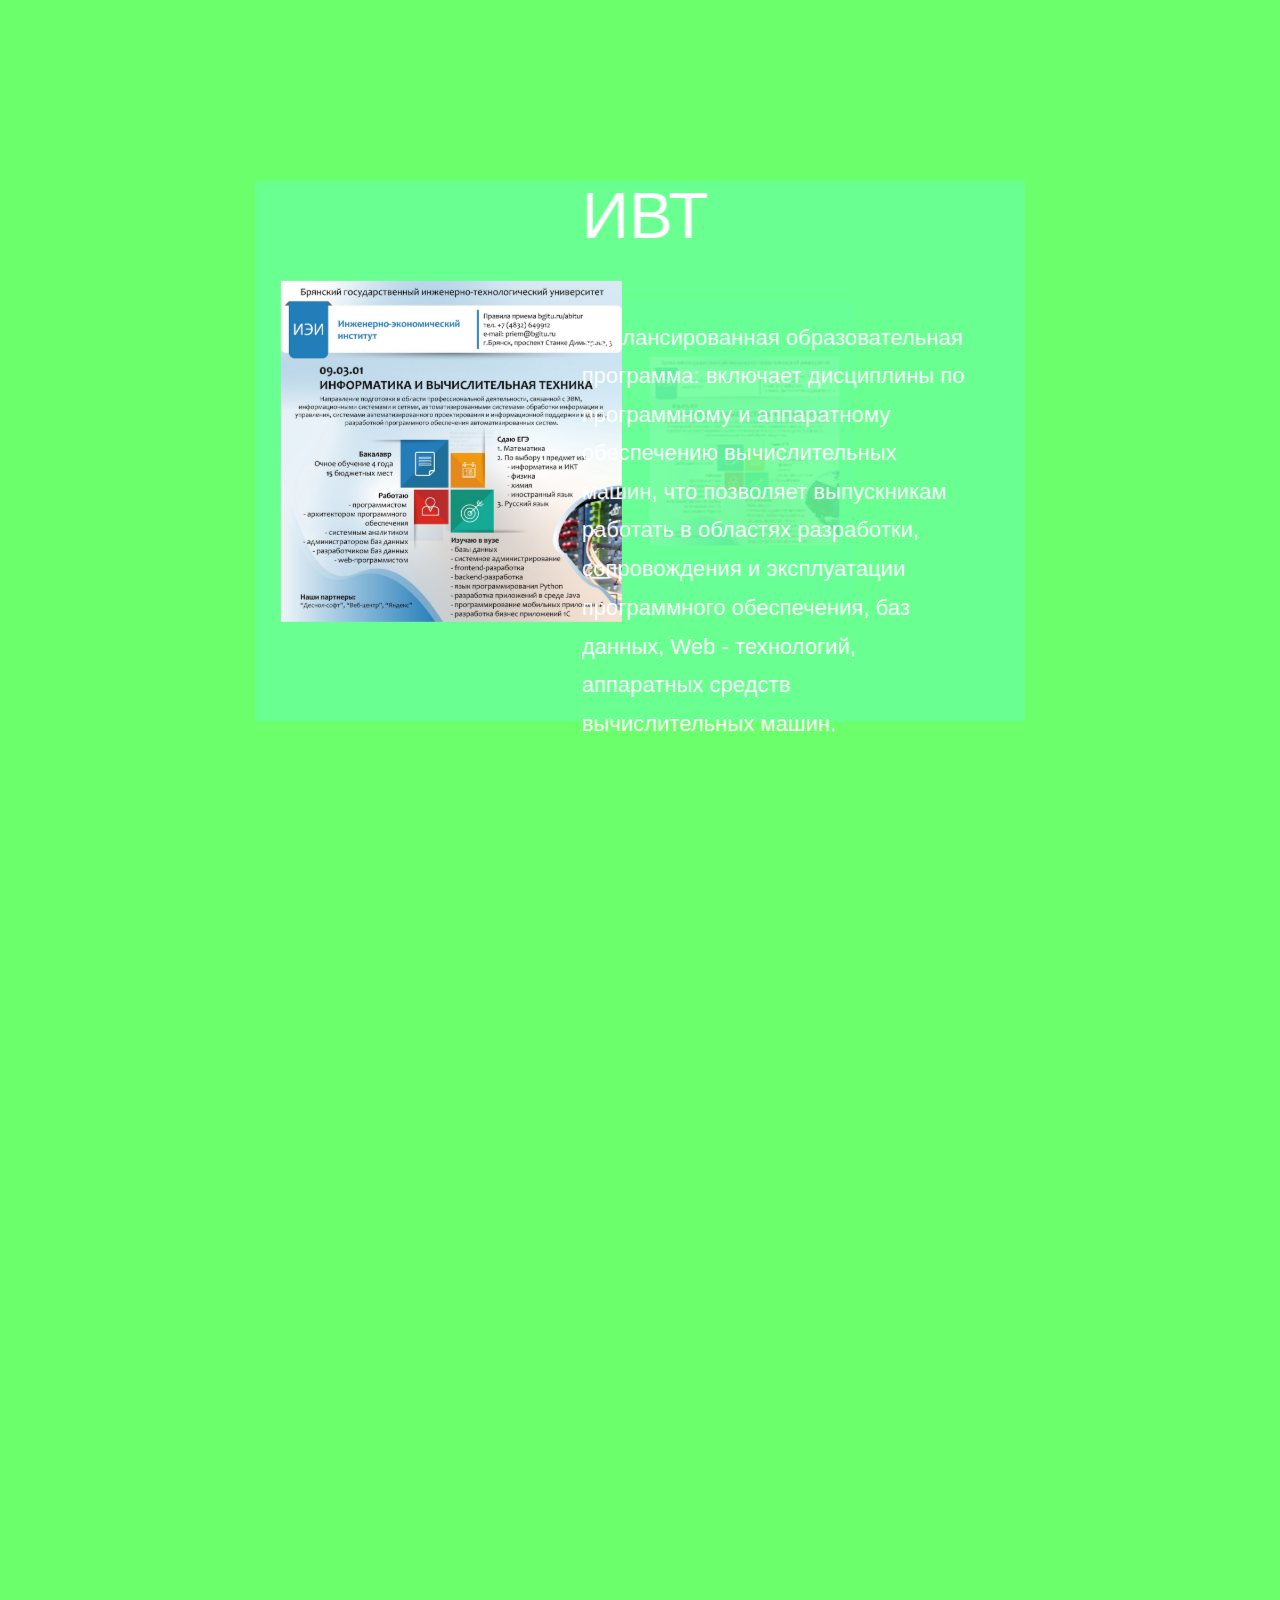
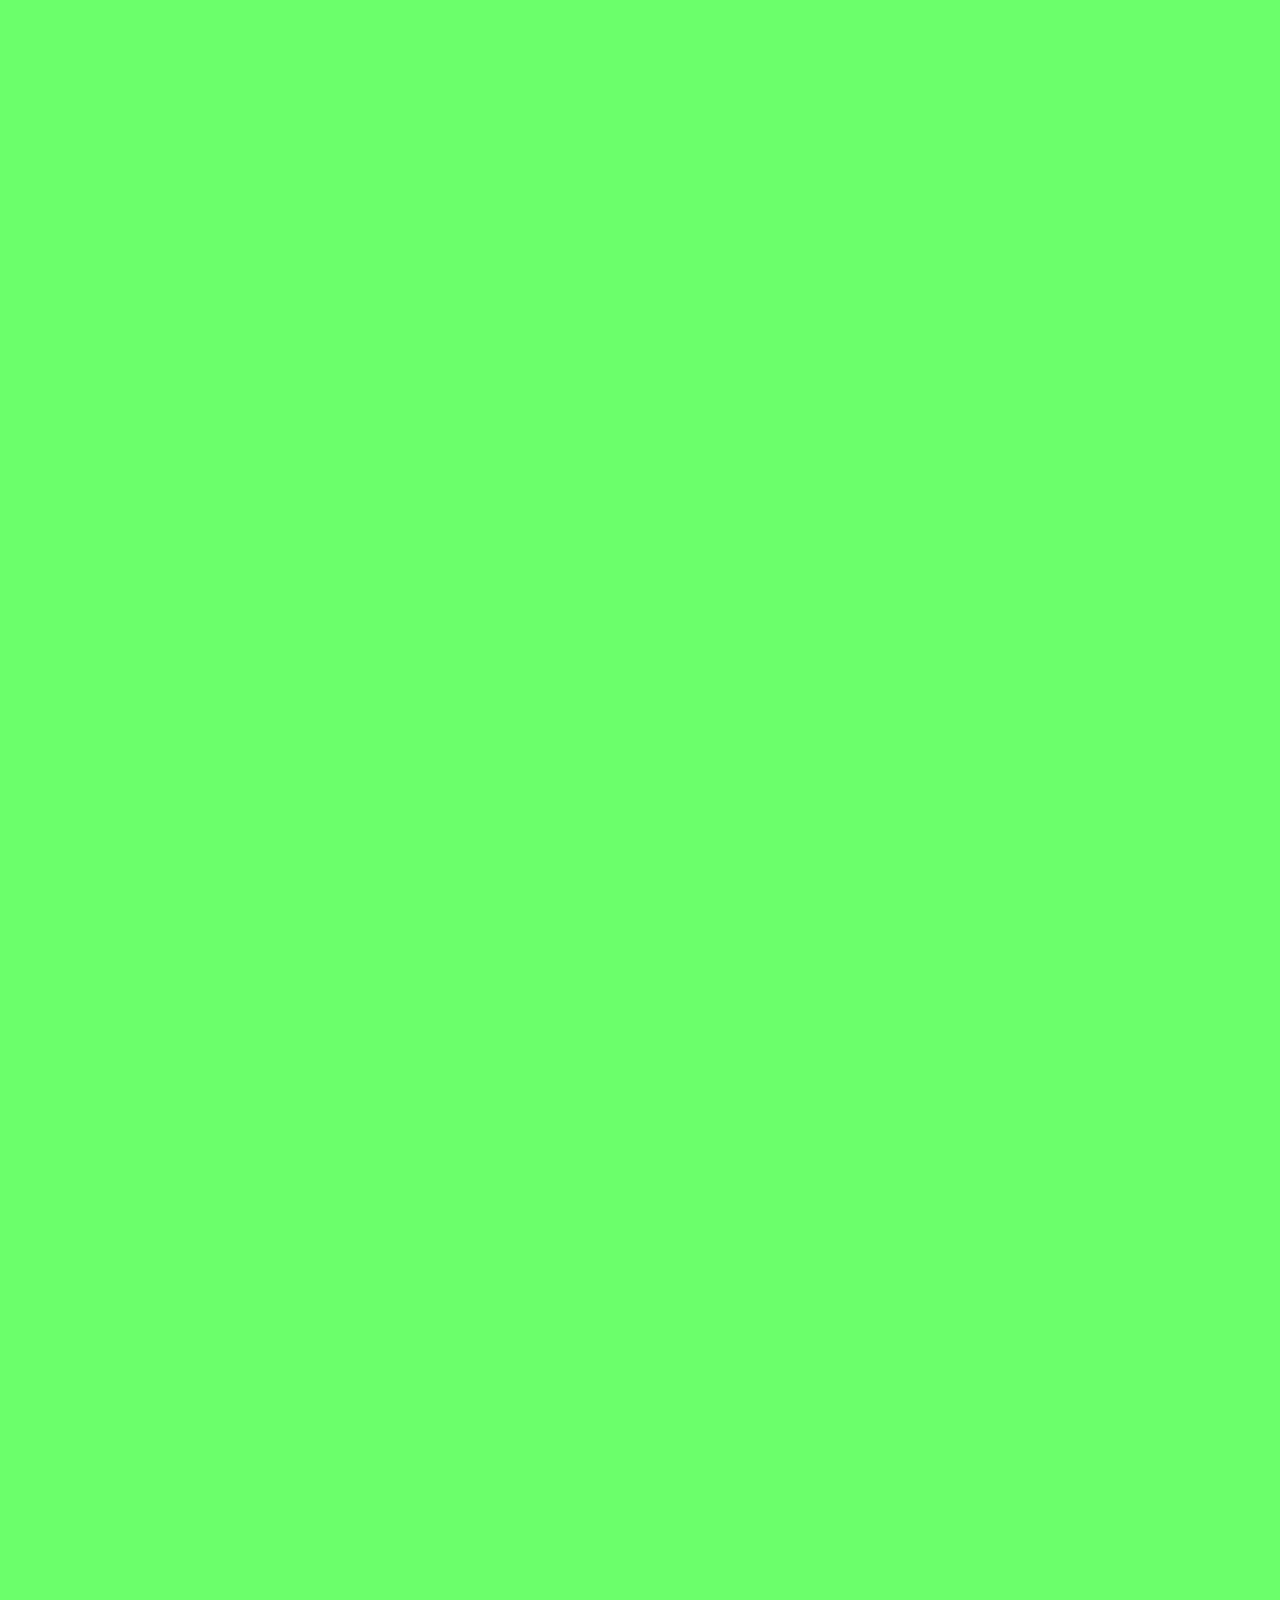
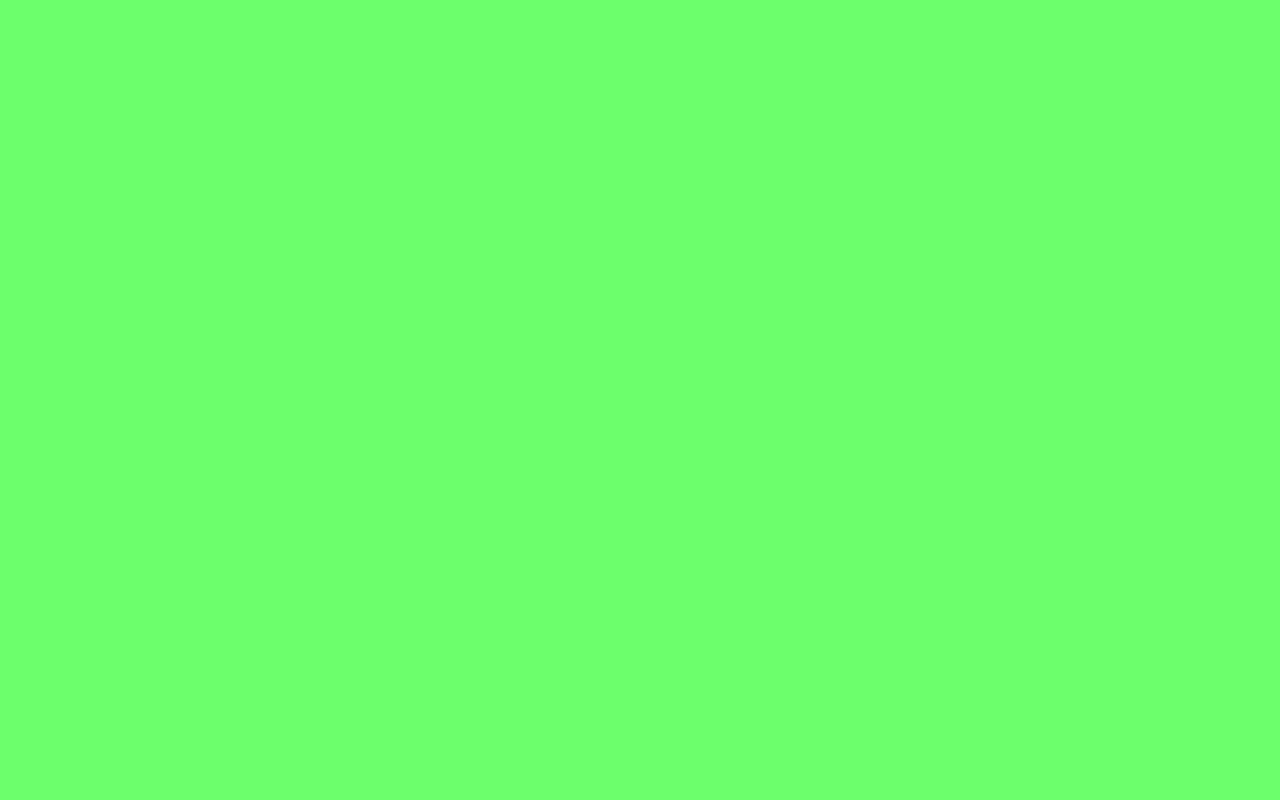
<file: app/app/templates/index.html>
<!DOCTYPE html>
<html lang="en">
<head>
    <meta charset="UTF-8">
    <meta http-equiv="X-UA-Compatible" content="IE=edge">
    <meta name="viewport" content="width=device-width, initial-scale=1.0">
    <title>Профориентация БГИТУ</title>

    <link rel="stylesheet" href="../static/css/main.css">
    <script src="../static/scripts/app.js" defer></script>

</head>
<body>

<div class="container">
    <section class="gallery">


        <div class="frame">
            <div class="frame__content text-right">
                <h3>ИВТ</h3>
                <p class="frame-text">Cбалансированная образовательная программа: включает дисциплины по программному и
                    аппаратному обеспечению вычислительных машин, что позволяет выпускникам работать в областях
                    разработки, сопровождения и эксплуатации программного обеспечения, баз данных, Web - технологий,
                    аппаратных средств вычислительных машин.</p>
            </div>
        </div>


        <div class="frame frame_bg">
            <div class="frame__content">
                <div class="frame-media frame-media_left"
                     style="background-image: url(../static/images/09.03.01.jpg); background-size: contain; background-repeat: no-repeat;"></div>
            </div>
        </div>

        <div class="frame">
            <div class="frame__content text-left">
                <h3>ИCТ</h3>
                <p>Направление подготовки, связанное с разработкой и поддержкой программно-технических компонентов
                    информационных систем, внедрением корпоративных информационных систем на платформе 1С:Предприятие и
                    других платформах, технологиями аналитической обработки данных.</p>
            </div>
        </div>

        <div class="frame frame_bg">
            <div class="frame__content">
                <div class="frame-media frame-media_right"
                     style="background-image: url(../static/images/09.03.02.jpg); background-size: contain; background-repeat: no-repeat;"></div>
            </div>
        </div>

        <div class="frame">
            <div class="frame__content text-right">
                <h3>ПрИ</h3>
                <p>Направление подготовки, связанное с разработкой и поддержкой программного обеспечения, построение
                    программных систем, усовершенствование старых программных систем. Бакалавр сумеет разработать
                    конкретные программные продукты и заняться научно-исследовательской деятельностью.</p>
            </div>
        </div>

        <div class="frame frame_bg">
            <div class="frame__content">
                <div class="frame-media frame-media_left"
                     style="background-image: url(../static/images/09.03.04.jpg); background-size: contain; background-repeat: no-repeat; height: 400px;"></div>
            </div>
        </div>

        <div class="frame">
            <div class="frame__content text-left">
                <h3>ПИ</h3>
                <p>Отрасль разработки и применения программного обеспечения, но в конкретной предметной области. В БГИТУ
                    такой областью выбрана экономика и управление. Также прикладная информатика связана с прикладными
                    исследованиями в области цифровой экономики, при этом акцент делается на сквозные цифровые
                    технологии.</p>
            </div>
        </div>


        <div class="frame frame_bg">
            <div class="frame__content">
                <div class="frame-media frame-media_right"
                     style="background-image: url(../static/images/3_ПИ-22.png); background-size: contain; background-repeat: no-repeat; height: 400px;"></div>
            </div>
        </div>

        <div class="frame">
            <div class="frame__content">
                <iframe width="560" height="315" src="https://www.youtube.com/embed/NpoMcRoNIS4"
                        title="YouTube video player" frameborder="0"
                        allow="accelerometer; autoplay; clipboard-write; encrypted-media; gyroscope; picture-in-picture; web-share"
                        allowfullscreen></iframe>
            </div>
        </div>
        <div class="frame frame_bg">
            <div class="frame__content">
                <a href="{{ url_for("test_9c") }}" class="but_link"> Начать тестирование </a>
            </div>
        </div>
    </section>
</div>
</body>
</html>
</file>
<file: app/app/static/css/main.css>
* {
    margin: 0;
    padding: 0;
    box-sizing: border-box;
}

:root {
    --index: calc(1vw + 1vh);
    --gutter: 30px;
    --side-small: 26;
    --side-big: 40;
    --depth: 4000px;
    --transition: .75s cubic-bezier(.075, .5, 0, 1)
}

body {
    background-color: #6cff6c;
    color: white;
    font-size: calc(var(--index) * .8);
    line-height: 1.75;
    height: var(--depth);
    font-weight: 300;
}

.container {
    width: 100%;
    height: 100%;
    position: fixed;
    perspective: 1500px;
}

.gallery {
    transform-style: preserve-3d;
    height: 100%;
}

.frame {
    width: 100%;
    height: 100%;
    position: absolute;
    display: flex;
    align-items: center;
    justify-content: center;
    transition: var(--transition), opacity .75s ease;
    will-change: transform;
    transform-style: preserve-3d;
}

h1, h2, h3, h4 {
    font-weight: 100;
    text-transform: uppercase;
    font-family: 'Oswald', sans-serif;
}

.frame h2 {
    text-align: center;
    font-size: calc(var(--index) * 3.3);
}

.frame-media {
    position: relative;
    width: calc(var(--index) * var(--side-small));
    height: calc(var(--index) * var(--side-big));
    background-position: center;
    background-size: cover;
}

.frame-media_left {
    right: calc(var(--side-small) / 2 * var(--index) + var(--gutter));
}

.frame-media_right {
    left: calc(var(--side-small) / 2 * var(--index) + var(--gutter));
}

.frame_bg {
    background-color: rgba(104, 255, 150, 0.87);
}

video.frame-media {
    width: calc(var(--index) * var(--side-big));
    height: calc(var(--index) * var(--side-small));
}

.text-right > * {
    font-size: 22px;
    text-align: justify-all;
    width: 500px;
    position: relative;
    left: 15vw;
}

.text-left > * {
    font-size: 22px;
    text-align: justify-all;
    width: 500px;
    position: relative;
    right: 14vw;
}

.frame h3 {
    font-size: calc(var(--index) * 3);
}

.frame p {
    max-width: 30vw;
    margin-top: 5vh;
}

.menu {
    margin:5rem auto;
    width:20rem;
}

ul {
    list-style: none;
    margin: 0;
    padding: 0;
    text-align: center;
}

li {
    background: #02fff2;
    border-radius: 1rem;
    display: block;
    height: 2rem;
    margin: 0 auto 1.5rem;
    position: relative;
    top: 0;
    width: 100%;
}

a{
    text-decoration: none;
}

.text {
    font-size: 24px;
    background-color: blueviolet;
    font-weight: 500;
    color: white;
}


p {
    font-family: 'Lato', sans-serif;
}

.but_link{
    border-radius: 50px;
    text-align: center;
    display: block;
    width: 400px;
    line-height: 100px;
    font-size: 36px;
    background-color: white;
    color: #3BB08F;
    border: 10px solid white;
}

.but_link:hover{
    border: 10px solid #3BB08F;

}
</file>
